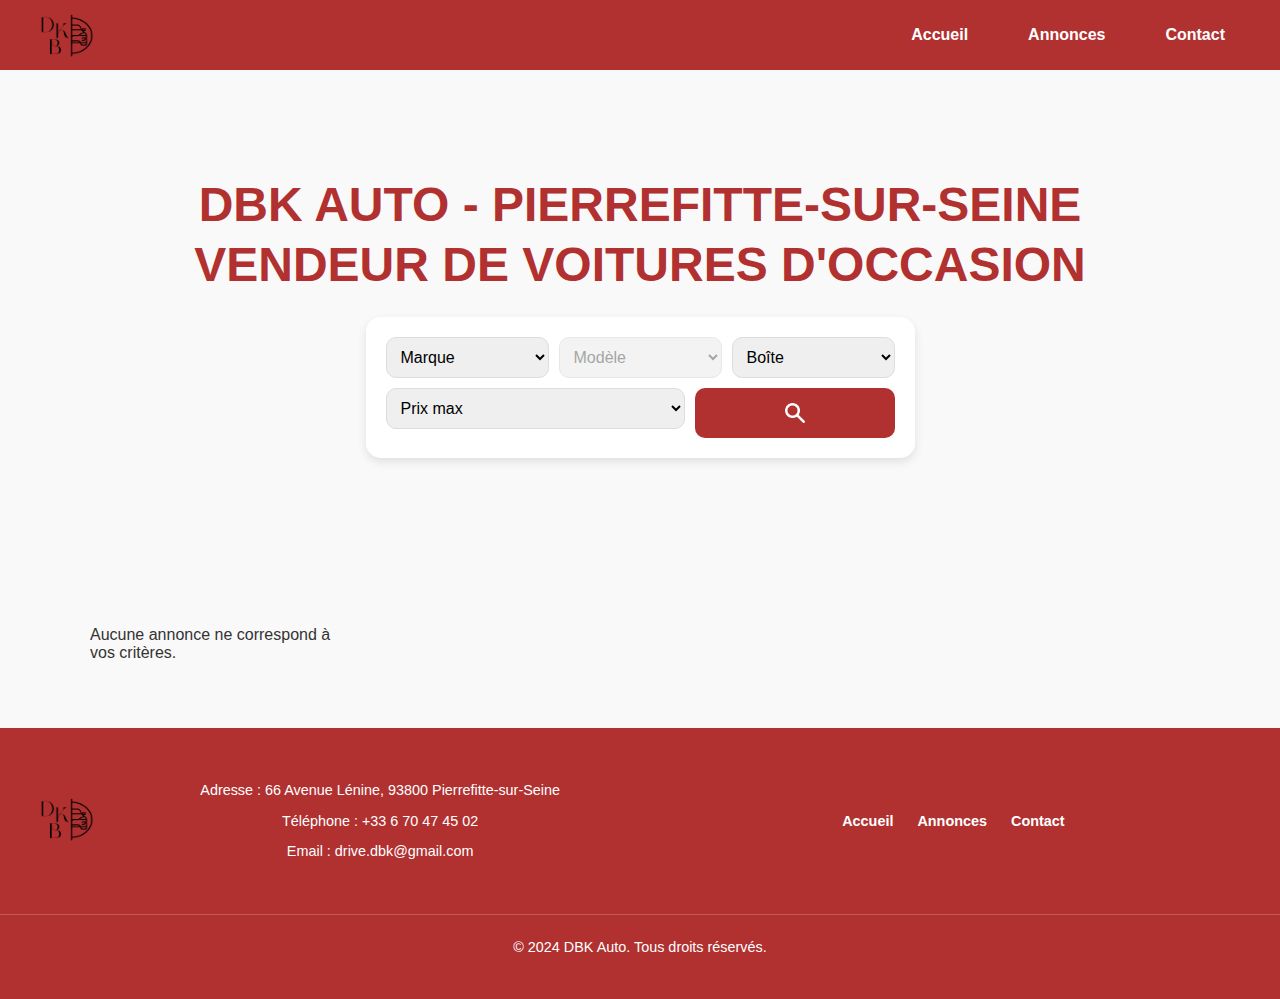
<file: index.html>
<!DOCTYPE html>
<html lang="fr">
<head>
  <meta charset="UTF-8">
  <meta name="viewport" content="width=device-width, initial-scale=1.0">
  <title>DBK Auto - Garage Automobile</title>
  <link rel="stylesheet" href="styles.css">
  <link rel="icon" type="image/png" href="icons/favicon.ico">
</head>
<body>

  <!-- En-tête du site avec logo et menu de navigation -->
  <header>
  <div class="header-container">
    <div class="logo-container">
      <a href="index.html">
        <img src="icons/logodbk.png" alt="Logo de DBK Auto" class="logo">
      </a>
    </div>
      <button id="burger-menu" class="burger-menu" aria-label="Menu">
        <img src="icons/burger-icon.png" alt="Menu" class="burger-icon">
      </button>
    <nav class="menu" id="nav-menu">
      <ul>
        <li>
          <a href="index.html">
              <img src="icons/accueil-icon.png" alt="Accueil" class="menu-icon">
              <span class="menu-title">Accueil</span>
          </a>
        </li>
        <li>
          <a href="annonces.html">
              <img src="icons/annonces-icon.png" alt="Annonces" class="menu-icon">
              <span class="menu-title">Annonces</span>
          </a>
        </li>
        <li>
          <a href="contact.html">
              <img src="icons/contact-icon.png" alt="Contact" class="menu-icon">
              <span class="menu-title">Contact</span>
          </a>
        </li>
      </ul>
    </nav>
  </div>
</header>

  <!-- Nouveau conteneur pour la section filters -->
   
  <div id="filters-container">
    <div class="filters-header">
      <h1>DBK AUTO - PIERREFITTE-SUR-SEINE</h1>
      <h1>VENDEUR DE VOITURES D'OCCASION</h1>
    </div>
    <div id="filters">
      <div class="filter">
        <select id="brand" name="brand">
          <option value="">Marque</option>
        </select>
      </div>
    
      <div class="filter">
        <select id="model" name="model" disabled>
          <option value="">Modèle</option>
        </select>
      </div>
    
      <div class="filter">
        <select id="gearbox" name="gearbox">
          <option value="">Boîte</option>
          <option value="manuelle">Manuelle</option>
          <option value="automatique">Automatique</option>
        </select>
      </div>
    
      <div class="filter">
        <select id="price" name="price">
          <option value="">Prix max</option>
          <option value="10000">10 000</option>
          <option value="20000">20 000</option>
          <option value="30000">30 000</option>
          <option value="40000">40 000</option>

        </select>
      </div>
    
      <button id="filter-btn">
        <img src="icons/search-13-xxl.png" alt="Rechercher" class="search-icon">
      </button>
    </div>
    
  </div>


  <!-- Section du catalogue -->
  <section id="catalogue">
    <div id="annonces"></div>
  </section>

  <!-- Appel du script JS -->
  <script src="script.js"></script>
</body>
<footer>
  <div class="footer-container">
    <div class="footer-logo">
      <a href="index.html">
        <img src="icons/logodbk.png" alt="Logo de DBK Auto">
      </a>
    </div>
    <div class="footer-info">
      <p>Adresse : 66 Avenue Lénine, 93800 Pierrefitte-sur-Seine</p>
      <p>Téléphone : +33 6 70 47 45 02</p>
      <p>Email : <a href="mailto:drive.dbk@gmail.com">drive.dbk@gmail.com</a></p>
    </div>
    <div class="footer-links">
      <ul>
        <li><a href="index.html">Accueil</a></li>
        <li><a href="annonces.html">Annonces</a></li>
        <li><a href="contact.html">Contact</a></li>
      </ul>
    </div>
  </div>
  <div class="footer-bottom">
    <p>&copy; 2024 DBK Auto. Tous droits réservés.</p>
  </div>
</footer>

</html>
</file>
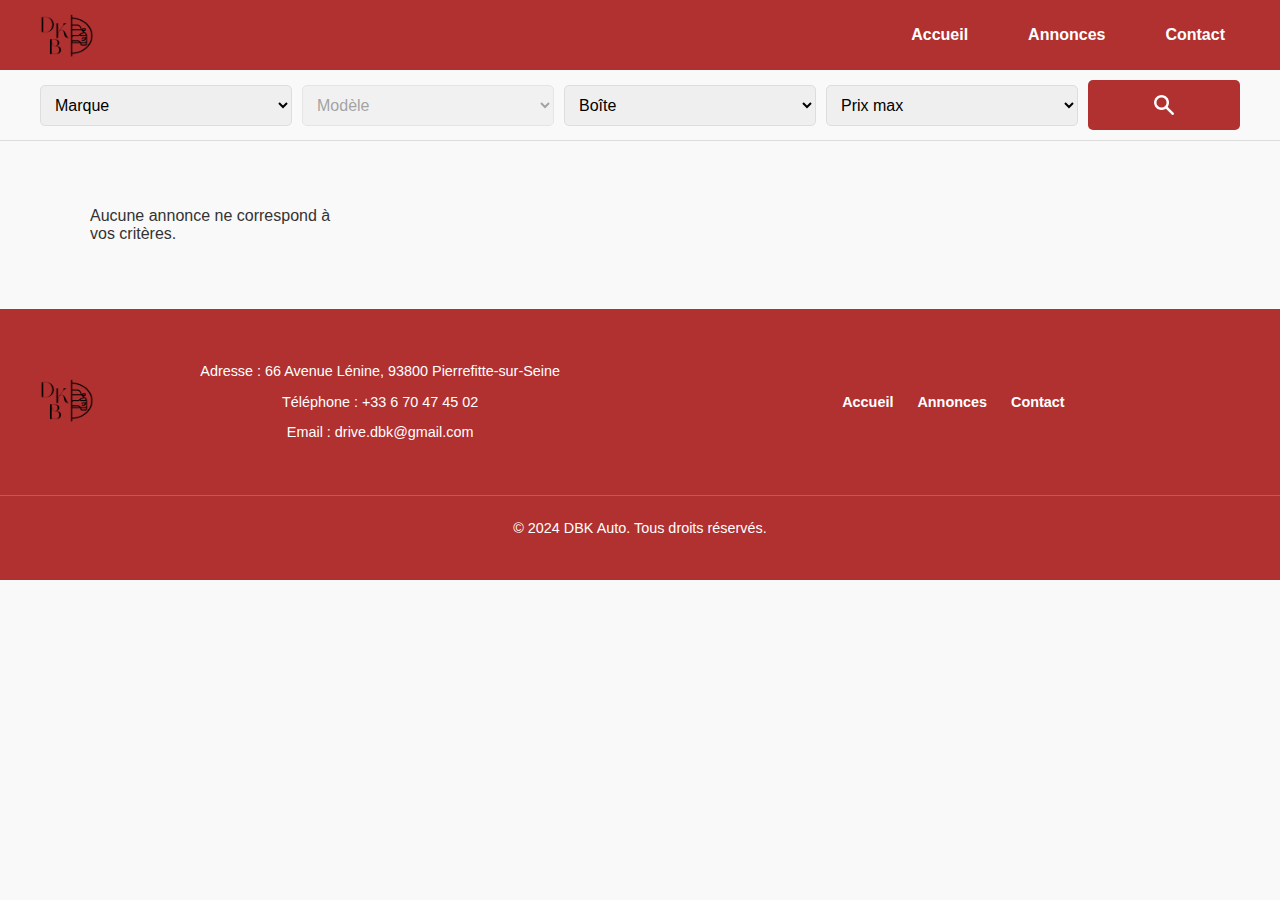
<file: annonces.html>
<!DOCTYPE html>
<html lang="fr">
<head>
  <meta charset="UTF-8">
  <meta name="viewport" content="width=device-width, initial-scale=1.0">
  <title>DBK Auto - Annonces</title>
  <link rel="stylesheet" href="styles.css">
  <link rel="icon" type="image/png" href="icons/favicon.ico">
</head>
<body>
  <!-- Header Section -->
  <header>
    <div class="header-container">
      <div class="logo-container">
        <a href="index.html">
          <img src="icons/logodbk.png" alt="Logo de DBK Auto" class="logo">
        </a>
      </div>
      <button id="burger-menu" class="burger-menu" aria-label="Menu">
        <img src="icons/burger-icon.png" alt="Menu" class="burger-icon">
      </button>
      <nav class="menu" id="nav-menu">
        <ul>
          <li>
            <a href="index.html">
                <img src="icons/accueil-icon.png" alt="Accueil" class="menu-icon">
                <span class="menu-title">Accueil</span>
            </a>
          </li>
          <li>
            <a href="annonces.html">
                <img src="icons/annonces-icon.png" alt="Annonces" class="menu-icon">
                <span class="menu-title">Annonces</span>
            </a>
          </li>
          <li>
            <a href="contact.html">
                <img src="icons/contact-icon.png" alt="Contact" class="menu-icon">
                <span class="menu-title">Contact</span>
            </a>
          </li>
        </ul>
      </nav>
    </div>
  </header>

  <!-- Filter Section -->
  <div id="filters-container-horizontal">
    <div id="filters-horizontal">
      <div class="filter">
        <select id="brand" name="brand">
          <option value="">Marque</option>
        </select>
      </div>

      <div class="filter">
        <select id="model" name="model" disabled>
          <option value="">Modèle</option>
        </select>
      </div>

      <div class="filter">
        <select id="gearbox" name="gearbox">
          <option value="">Boîte</option>
          <option value="manuelle">Manuelle</option>
          <option value="automatique">Automatique</option>
        </select>
      </div>

      <div class="filter">
        <select id="price" name="price">
          <option value="">Prix max</option>
          <option value="10000">10 000</option>
          <option value="20000">20 000</option>
          <option value="30000">30 000</option>
          <option value="40000">40 000</option>
        </select>
      </div>

      <button id="filter-btn">
        <img src="icons/search-13-xxl.png" alt="Rechercher" class="search-icon">
      </button>
    </div>
  </div>

  <!-- Annonces Section -->
  <section id="catalogue">
    <div id="annonces"></div>
  </section>

  <!-- Footer -->
  <footer>
    <div class="footer-container">
      <div class="footer-logo">
        <a href="index.html">
          <img src="icons/logodbk.png" alt="Logo de DBK Auto">
        </a>
      </div>
      <div class="footer-info">
        <p>Adresse : 66 Avenue Lénine, 93800 Pierrefitte-sur-Seine</p>
        <p>Téléphone : +33 6 70 47 45 02</p>
        <p>Email : <a href="mailto:drive.dbk@gmail.com">drive.dbk@gmail.com</a></p>
      </div>
      <div class="footer-links">
        <ul>
          <li><a href="index.html">Accueil</a></li>
          <li><a href="annonces.html">Annonces</a></li>
          <li><a href="contact.html">Contact</a></li>
        </ul>
      </div>
    </div>
    <div class="footer-bottom">
      <p>&copy; 2024 DBK Auto. Tous droits réservés.</p>
    </div>
  </footer>

  <!-- Script -->
  <script src="script.js"></script>
</body>
</html>
</file>
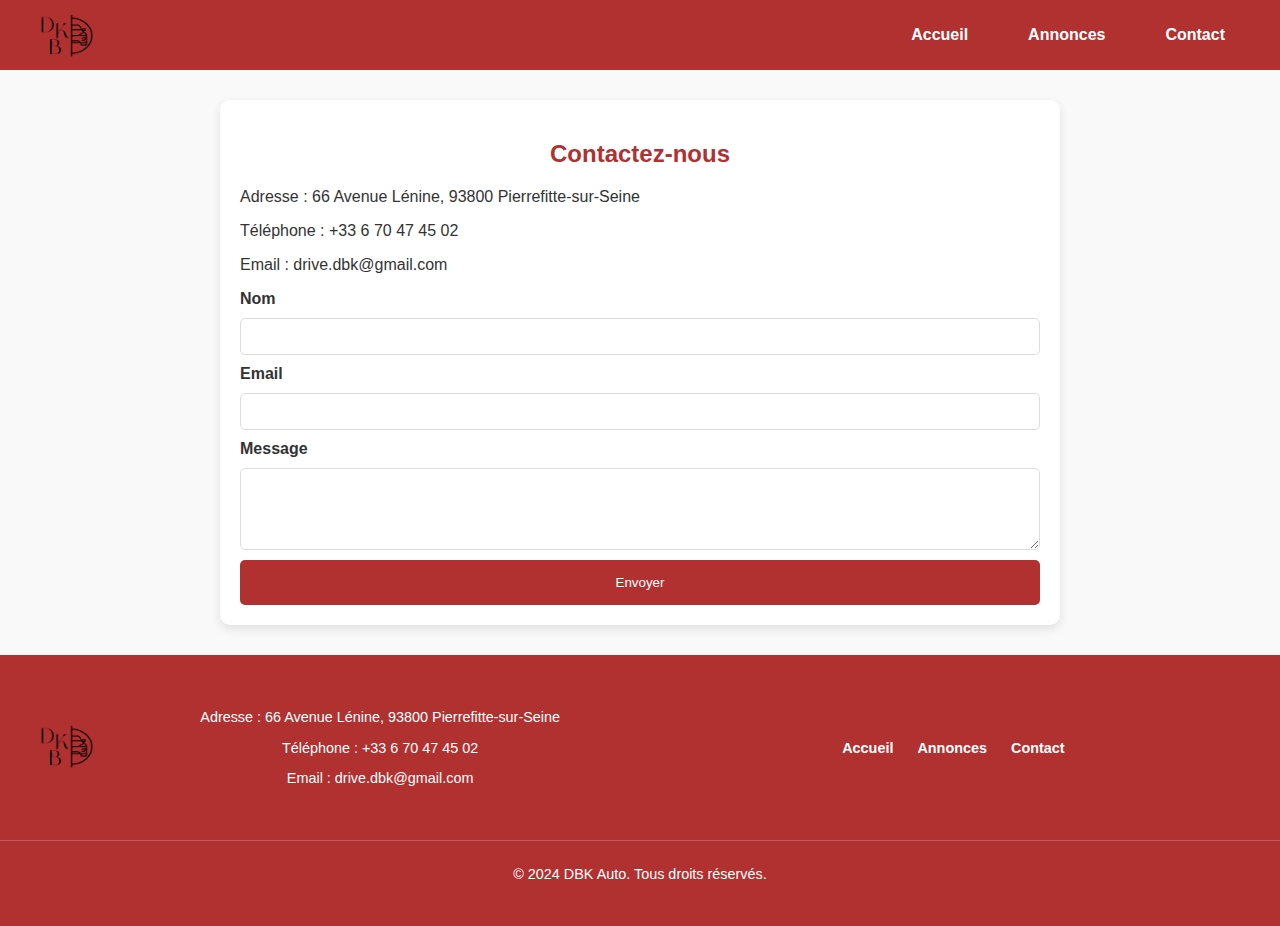
<file: contact.html>
<!DOCTYPE html>
<html lang="fr">
<head>
  <meta charset="UTF-8">
  <meta name="viewport" content="width=device-width, initial-scale=1.0">
  <title>DBK Auto - Contact</title>
  <link rel="stylesheet" href="styles.css">
  <link rel="icon" type="image/png" href="icons/favicon.ico">
</head>
<body>

  <!-- En-tête du site avec logo et menu de navigation -->
  <header>
  <div class="header-container">
    <div class="logo-container">
      <a href="index.html">
        <img src="icons/logodbk.png" alt="Logo de DBK Auto" class="logo">
      </a>
    </div>
      <button id="burger-menu" class="burger-menu" aria-label="Menu">
        <img src="icons/burger-icon.png" alt="Menu" class="burger-icon">
      </button>    <nav class="menu" id="nav-menu">
      <ul>
        <li>
          <a href="index.html">
              <img src="icons/accueil-icon.png" alt="Accueil" class="menu-icon">
              <span class="menu-title">Accueil</span>
          </a>
        </li>
        <li>
          <a href="annonces.html">
              <img src="icons/annonces-icon.png" alt="Annonces" class="menu-icon">
              <span class="menu-title">Annonces</span>
          </a>
        </li>
        <li>
          <a href="contact.html">
              <img src="icons/contact-icon.png" alt="Contact" class="menu-icon">
              <span class="menu-title">Contact</span>
          </a>
        </li>
      </ul>
    </nav>
  </div>
</header>

  <!-- Section de contact -->
  <section id="contact">
    <h2>Contactez-nous</h2>
    <p>Adresse : 66 Avenue Lénine, 93800 Pierrefitte-sur-Seine</p>
    <p>Téléphone : +33 6 70 47 45 02</p>
    <p>Email : drive.dbk@gmail.com</p>

    <!-- Formulaire de contact -->
    <form id="contact-form">
      <label for="name">Nom</label>
      <input type="text" id="name" name="name" required>

      <label for="email">Email</label>
      <input type="email" id="email" name="email" required>

      <label for="message">Message</label>
      <textarea id="message" name="message" rows="4" required></textarea>

      <button type="submit">Envoyer</button>
    </form>
  </section>

  <!-- Appel du script JS -->
  <script src="script.js"></script>
</body>
<footer>
  <div class="footer-container">
    <div class="footer-logo">
      <a href="index.html">
        <img src="icons/logodbk.png" alt="Logo de DBK Auto">
      </a>
    </div>
    <div class="footer-info">
      <p>Adresse : 66 Avenue Lénine, 93800 Pierrefitte-sur-Seine</p>
      <p>Téléphone : +33 6 70 47 45 02</p>
      <p>Email : <a href="mailto:drive.dbk@gmail.com">drive.dbk@gmail.com</a></p>
    </div>
    <div class="footer-links">
      <ul>
        <li><a href="index.html">Accueil</a></li>
        <li><a href="annonces.html">Annonces</a></li>
        <li><a href="contact.html">Contact</a></li>
      </ul>
    </div>
  </div>
  <div class="footer-bottom">
    <p>&copy; 2024 DBK Auto. Tous droits réservés.</p>
  </div>
</footer>

</html>
</file>
<file: styles.css>
/* Global styles */
body {
  font-family: Arial, sans-serif;
  margin: 0;
  padding: 0;
  background-color: #f9f9f9;
  color: #333;
}

/* Header avec logo et menu de navigation */
header {
  background-color: #b13030;
  color: white;
  padding: 10px 20px;
  position: relative;
}

.header-container {
  display: flex;
  align-items: center;
  justify-content: space-between;
  max-width: 1200px;
  margin: 0 auto;
}

.logo-container {
  flex-shrink: 0;
}

.logo-container a {
  display: flex;
  align-items: center;
}

.logo {
  height: 50px;
  max-width: 100%;
  object-fit: contain;
}

/* Bouton menu burger (visible uniquement sur mobile) */
.burger-menu {
  display: block;
  background: none;
  border: none;
  cursor: pointer;
  position: absolute;
  top: 10px;
  right: 10px;
  z-index: 1010;  
}

.burger-menu .burger-icon {
  width: 30px; /* Adjust icon size */
  height: 30px;
}
@media (min-width: 768px) {
  .burger-menu {
    display: none; /* Hide the burger menu */
  }
}

/* Menu de navigation (desktop) */
.menu {
  flex-grow: 1;
}

.menu ul {
  list-style-type: none;
  display: flex;
  justify-content: flex-end;
  gap: 30px;
  margin: 0;
  padding: 0;
}

.menu li {
  list-style: none;
  display: flex;
  align-items: center;
}

.menu-icon {
  display: none; /* Hide icons on desktop */
}

.menu-title {
  display: inline; /* Show titles on desktop */
  font-size: 1rem; /* Adjust font size if needed */
}

.menu a {
  text-decoration: none;
  color: white;
  font-weight: bold;
  padding: 10px 15px;
  transition: background-color 0.3s ease, color 0.3s ease;
  border-radius: 4px;
}

.menu a:hover {
  color: #ffffff;
}


/* Styles spécifiques pour mobile (max-width: 768px) */
@media (max-width: 768px) {
  .header-container {
    position: relative;
  }

  .burger-menu {
    display: block;
  }

  .menu {
    display: none;
    position: absolute;
    top: 70px;
    right: 0;
    background-color: #b13030;
    padding: 0;
    border-radius: 8px;
    width: 60px;
    z-index: 1020;
    opacity: 0;
    box-shadow: 0px 4px 10px rgba(0, 0, 0, 0.1);

  }
  @keyframes dropdown {
    0% {
      opacity: 0;
      transform: translateY(-20px); /* Start above */
    }
    100% {
      opacity: 1;
      transform: translateY(0); /* End at the normal position */
    }
  }
  .menu ul {
    flex-direction: column;
    align-items: flex-start;
    gap: 10px;
  }

  .menu.show {
    display: block;
    animation: dropdown 0.3s ease forwards; /* Play animation */

  }
}

/* Conteneur de la section filters */
#filters-container {
  background: url('https://cdn.jdpower.com/Pros%20And%20Cons%20Of%20A%20Dealer%20Trade.jpg') no-repeat center center;
  background-size: cover;
  height: 50vh; /* Prendre la moitié de la hauteur de l'écran */
  padding: 20px 0; /* Padding en haut et en bas uniquement */
  display: flex;
  flex-direction: column;
  justify-content: center;
  align-items: center;
  border-radius: 0; /* Coins carrés pour le conteneur */
  margin: 0; /* Pas de marge pour coller au header */
}

/* Filters section */
#filters {
  background-color: rgba(255, 255, 255, 0.9); /* Fond blanc légèrement transparent pour la section des filtres */
  padding: 20px;
  border-radius: 15px; /* Coins arrondis pour la section des filtres */
  box-shadow: 0px 4px 10px rgba(0, 0, 0, 0.1);
  display: flex;
  flex-wrap: wrap;
  gap: 10px;
  justify-content: space-between;
  max-width: 900px;
}

.filter {
  flex: 1 1 150px;
}

.filter select,
.filter input {
  width: 100%;
  padding: 10px;
  font-size: 1rem;
  border: 1px solid #ddd;
  border-radius: 10px; /* Coins arrondis pour chaque filtre */
  outline: none;
}

.filter select:focus,
.filter input:focus {
  border-color: #b13030;
}

/* Bouton de recherche */
button#filter-btn {
  flex: 1 1 50px;
  padding: 10px;
  background-color: #b13030;
  color: white;
  border: none;
  border-radius: 10px; /* Coins arrondis pour le bouton de recherche */
  cursor: pointer;
  transition: background-color 0.3s ease;
  display: flex;
  align-items: center;
  justify-content: center;
  width: 100%;
  height: 50px;
}

button#filter-btn:hover {
  background-color: #0056b3;
}

.search-icon {
  width: 20px;
  height: 20px;
}

/* Catalogue section */
#catalogue {
  margin: 30px auto;
  padding: 20px;
  max-width: 1100px;
}

#catalogue h2 {
  text-align: center;
  margin-bottom: 20px;
  font-size: 1.8rem;
  color: #333;
}

@media (min-width: 1024px) {
  #annonces {
    display: grid;
    grid-template-columns: repeat(4, 1fr); /* 4 cards per row */
    gap: 20px; /* Space between the cards */
    justify-items: center; /* Center the cards horizontally */
  }

  .car-card {
    width: 100%; /* Adjust width to fit within the grid cell */
    max-width: 250px; /* Optional: limit the maximum width of each card */
    box-sizing: border-box; /* Ensures padding and border are included in the width */
  }
}

.car-card:hover {
  transform: scale(1.05);
  box-shadow: 0px 6px 12px rgba(0, 0, 0, 0.15);
}

.car-card img {
  max-width: 100%;
  height: auto;
  border-radius: 5px;
  margin-bottom: 15px;
}

.car-card h3 {
  font-size: 1.2rem;
  margin: 10px 0;
}

.car-card p {
  font-size: 0.9rem;
  margin: 5px 0;
  color: #666;
}

/* Contact section */
#contact {
  margin: 30px auto;
  padding: 20px;
  max-width: 800px;
  background-color: white;
  box-shadow: 0px 4px 10px rgba(0, 0, 0, 0.1);
  border-radius: 10px;
}

#contact h2, #contact h3 {
  text-align: center;
  color: #b13030;
}

#contact form {
  display: flex;
  flex-direction: column;
  gap: 10px;
}

#contact form label {
  font-weight: bold;
}

#contact form input, #contact form textarea {
  padding: 10px;
  border: 1px solid #ddd;
  border-radius: 5px;
}

#contact form button {
  padding: 15px;
  background-color: #b13030;
  color: white;
  border: none;
  border-radius: 5px;
  cursor: pointer;
  transition: background-color 0.3s ease;
}

#contact form button:hover {
  background-color: #0056b3;
}

/* Responsive Design */
@media (max-width: 768px) {
  .header-container {
    flex-direction: column;
    align-items: center;
  }

  .menu ul {
    flex-direction: column;
    gap: 10px;
    align-items: center;
  }
  .menu li {
    flex-direction: column; /* Stack icons vertically if needed */
    align-items: center;
  }

  .menu-icon {
    display: inline-block; /* Show icons on mobile */
    width: 24px; /* Adjust icon size */
    height: 24px;
    margin-bottom: 5px; /* Space between icon and title */
  }

  .menu-title {
    display: none; /* Hide titles on mobile */
  }

  #filters-container {
    height: 100vh; /* Prendre toute la hauteur de l'écran en mobile */
    padding: 20px;
  }

  #filters {
    align-items: stretch;
    padding: 15px;
  }

  .filter {
    flex: 1 1 100%;
  }

  button#filter-btn {
    width: 100%;
    height: auto;
  }

  #annonces {
    flex-direction: column;
    align-items: center;
  }

  .car-card {
    width: 90%;
    margin: 10px 0;
  }
}
footer {
  background-color: #b13030;
  color: white;
  padding: 20px 0;
  font-size: 0.9rem;
}

.footer-container {
  display: flex;
  flex-wrap: wrap;
  justify-content: space-between;
  align-items: center;
  max-width: 1200px;
  margin: 0 auto;
  padding: 20px;
}

.footer-logo img {
  height: 50px;
  object-fit: contain;
}

.footer-info {
  flex: 1 1 300px;
  text-align: center;
}

.footer-info a {
  color: #ffffff;
  text-decoration: none;
}

.footer-info a:hover {
  text-decoration: underline;
}

.footer-links {
  flex: 1 1 300px;
  text-align: center;
}

.footer-links ul {
  list-style: none;
  padding: 0;
}

.footer-links ul li {
  display: inline-block;
  margin: 0 10px;
}

.footer-links ul li a {
  color: white;
  text-decoration: none;
  font-weight: bold;
}

.footer-links ul li a:hover {
  color: #fcfcffd3;
}

.footer-bottom {
  text-align: center;
  padding: 10px 0;
  border-top: 1px solid rgba(255, 255, 255, 0.2);
  margin-top: 20px;
}
/* Styles pour l'en-tête des filtres */
.filters-header {
  text-align: center;
  margin-bottom: 20px;
  display: block; /* S'assure que les éléments prennent toute la largeur */
  width: 100%; /* Garde les titres au-dessus */
}

.filters-header h1 {
  font-size: 3rem; /* Taille uniforme pour les deux lignes */
  margin: 5px 0; /* Espacement entre les lignes */
  font-weight: bold;
  color: #b13030; /* Couleur principale */
}
#filters-container-horizontal {
  background-color: #f9f9f9;
  border-bottom: 1px solid #ddd;
  padding: 10px 20px;
  position: sticky;
  top: 0; /* Keeps the filter bar at the top when scrolling */
  z-index: 1000;
}

#filters-horizontal {
  display: flex;
  justify-content: space-between;
  align-items: center;
  gap: 10px;
  max-width: 1200px;
  margin: 0 auto;
}

#filters-horizontal .filter select {
  padding: 10px;
  font-size: 1rem;
  border-radius: 5px;
  border: 1px solid #ddd;
}

#filters-horizontal button#filter-btn {
  padding: 10px 15px;
  background-color: #b13030;
  color: white;
  border: none;
  border-radius: 5px;
  cursor: pointer;
  display: flex;
  align-items: center;
  justify-content: center;
}

#filters-horizontal button#filter-btn:hover {
  background-color: #0056b3;
}

#filters-horizontal .search-icon {
  width: 20px;
  height: 20px;
}
</file>
